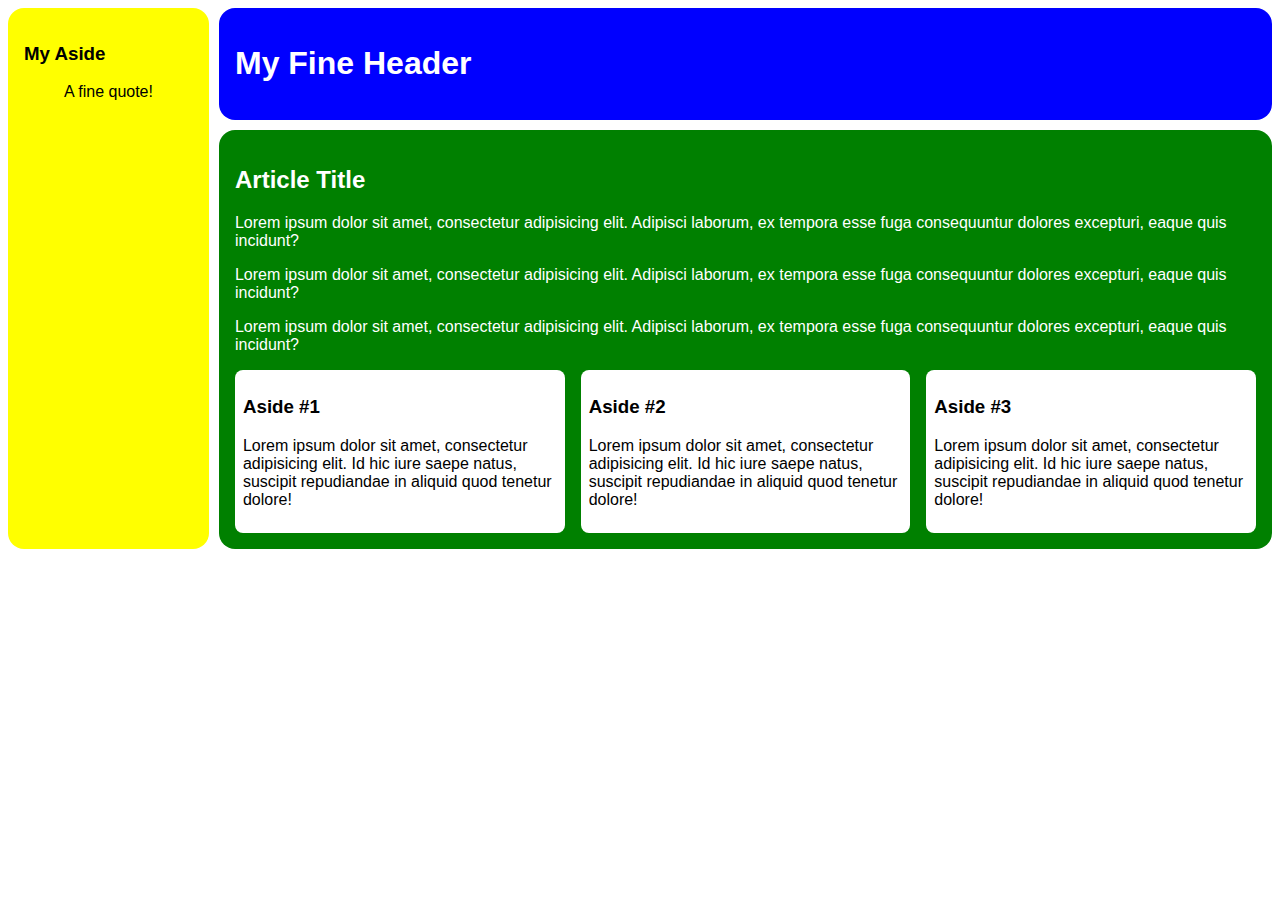
<file: day-2-grid/13-grid-nesting/begin/nesting.html>
<!DOCTYPE html>
<html lang="en">
<head>
	<meta charset="UTF-8">
	<title>Nesting</title>
	<link href="nesting.css" rel="stylesheet">
	<meta name="viewport" content="width=device-width, initial-scale=1.0">
</head>
<body>
	<div class="wrapper">
		<header>
			<h1>My Fine Header</h1>
		</header>
		<article>
			<h2>Article Title</h2>
			<p>Lorem ipsum dolor sit amet, consectetur adipisicing elit. Adipisci laborum, ex tempora esse fuga consequuntur dolores excepturi, eaque quis incidunt?</p>
			<p>Lorem ipsum dolor sit amet, consectetur adipisicing elit. Adipisci laborum, ex tempora esse fuga consequuntur dolores excepturi, eaque quis incidunt?</p>
			<p>Lorem ipsum dolor sit amet, consectetur adipisicing elit. Adipisci laborum, ex tempora esse fuga consequuntur dolores excepturi, eaque quis incidunt?</p>
			<div class="nested">
				<aside>
					<h3>Aside #1</h3>
					<p>Lorem ipsum dolor sit amet, consectetur adipisicing elit. Id hic iure saepe natus, suscipit repudiandae in aliquid quod tenetur dolore!</p>
				</aside>
				<aside>
					<h3>Aside #2</h3>
					<p>Lorem ipsum dolor sit amet, consectetur adipisicing elit. Id hic iure saepe natus, suscipit repudiandae in aliquid quod tenetur dolore!</p>
				</aside>
				<aside>
					<h3>Aside #3</h3>
					<p>Lorem ipsum dolor sit amet, consectetur adipisicing elit. Id hic iure saepe natus, suscipit repudiandae in aliquid quod tenetur dolore!</p>
				</aside>
			</div>
		</article>
		<aside class="sidebar">
			<h3>My Aside</h3>
			<blockquote>
				A fine quote!
			</blockquote>
		</aside>
	</div>
</body>
</html>
</file>
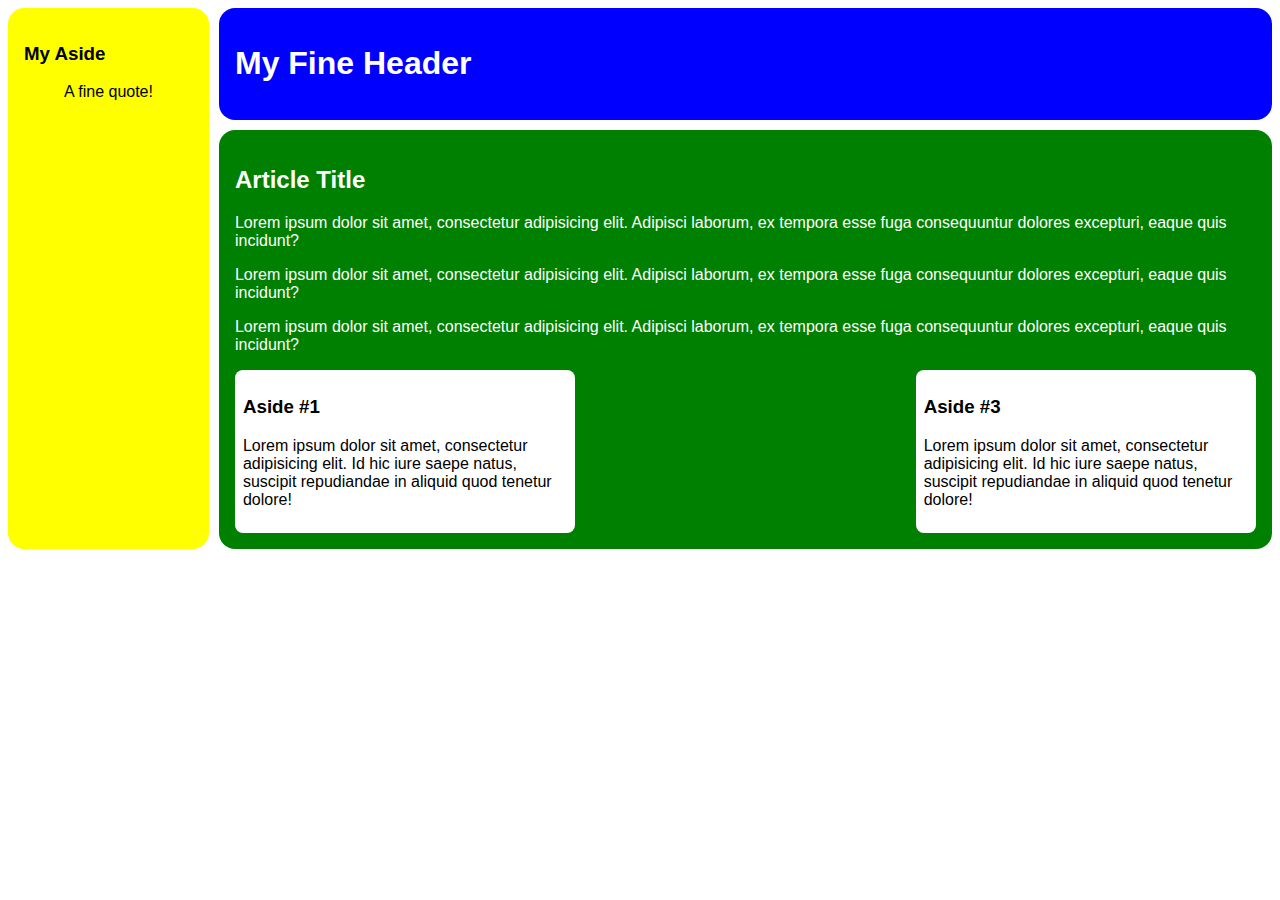
<file: day-2-grid/14-grid-offsets/begin/offsets.html>
<!DOCTYPE html>
<html lang="en">
<head>
	<meta charset="UTF-8">
	<title>Offsets</title>
	<link href="offsets.css" rel="stylesheet">
	<meta name="viewport" content="width=device-width, initial-scale=1.0">
</head>
<body>
	<div class="wrapper">
		<header>
			<h1>My Fine Header</h1>
		</header>
		<article>
			<h2>Article Title</h2>
			<p>Lorem ipsum dolor sit amet, consectetur adipisicing elit. Adipisci laborum, ex tempora esse fuga consequuntur dolores excepturi, eaque quis incidunt?</p>
			<p>Lorem ipsum dolor sit amet, consectetur adipisicing elit. Adipisci laborum, ex tempora esse fuga consequuntur dolores excepturi, eaque quis incidunt?</p>
			<p>Lorem ipsum dolor sit amet, consectetur adipisicing elit. Adipisci laborum, ex tempora esse fuga consequuntur dolores excepturi, eaque quis incidunt?</p>
			<div class="nested">
				<aside class="aside1">
					<h3>Aside #1</h3>
					<p>Lorem ipsum dolor sit amet, consectetur adipisicing elit. Id hic iure saepe natus, suscipit repudiandae in aliquid quod tenetur dolore!</p>
				</aside>
				<aside class="aside2">
					<h3>Aside #3</h3>
					<p>Lorem ipsum dolor sit amet, consectetur adipisicing elit. Id hic iure saepe natus, suscipit repudiandae in aliquid quod tenetur dolore!</p>
				</aside>
			</div>
		</article>
		<aside class="sidebar">
			<h3>My Aside</h3>
			<blockquote>
				A fine quote!
			</blockquote>
		</aside>
	</div>
</body>
</html>
</html>
</file>
<file: day-2-grid/13-grid-nesting/begin/nesting.css>
.wrapper {
	display: grid;
	grid-gap: 10px;
	font-family: Arial, sans-serif;
}
.wrapper > * {
	padding: 1em;
	border-radius: 1em;
}
header {
	background-color: blue;
	color: white;
}
article {
	background-color: green;
	color: white;
}
.sidebar {
	background-color: yellow;
}
article aside {
	background-color: white;
	color: black;
	padding: 0.5em;
	border-radius: 0.5em;
}

.nested {
	display: grid;
	grid-gap: 1em;
	grid-template-columns: auto;

}
@media (min-width: 650px) {
	header {
		grid-column: 1 / 2;
		grid-row: 2 / 3;
	}
	article {
		grid-column: 1 / 2;
		grid-row: 1 / 2;
	}
	.sidebar {
		grid-column: 2 / 3;
		grid-row: 1 / 3;
	}
	.nested {
		grid-template-columns: repeat(3, 1fr);
	}
}
@media (min-width: 1000px) {
	header {
		grid-column: 2 / 3;
		grid-row: 1 / 2;
	}
	article {
		grid-column: 2 / 3;
		grid-row: 2 / 3;
	}
	.sidebar {
		grid-column: 1 / 2;
		grid-row: 1 / 3;
	}
}
</file>
<file: day-2-grid/14-grid-offsets/begin/offsets.css>
.wrapper {
	display: grid;
	grid-gap: 10px;
	font-family: Arial, sans-serif;
}
.wrapper > * {
	padding: 1em;
	border-radius: 1em;
}
header {
	background-color: blue;
	color: white;
}
article {
	background-color: green;
	color: white;
}
aside {
	background-color: yellow;
}
article aside {
	background-color: white;
	color: black;
	padding: 0.5em;
	border-radius: 0.5em;
}

.nested {
	display: grid;
	grid-template-areas: "aside1" "aside2";
}
.aside1 {
	grid-area: aside1;
}
.aside2 {
	grid-area: aside2;
}

@media (min-width: 650px) {
	header {
		grid-column: 1 / 2;
		grid-row: 2 / 3;
	}
	article {
		grid-column: 1 / 2;
		grid-row: 1 / 2;
	}
	.sidebar {
		grid-column: 2 / 3;
		grid-row: 1 / 3;
	}

	.nested {
		grid-template-columns: repeat(3, 1fr);
		grid-template-areas:
		"aside1 . aside2";

	}
}
@media (min-width: 1000px) {
	header {
		grid-column: 2 / 3;
		grid-row: 1 / 2;
	}
	article {
		grid-column: 2 / 3;
		grid-row: 2 / 3;
	}
	.sidebar {
		grid-column: 1 / 2;
		grid-row: 1 / 3;
	}

}
</file>
